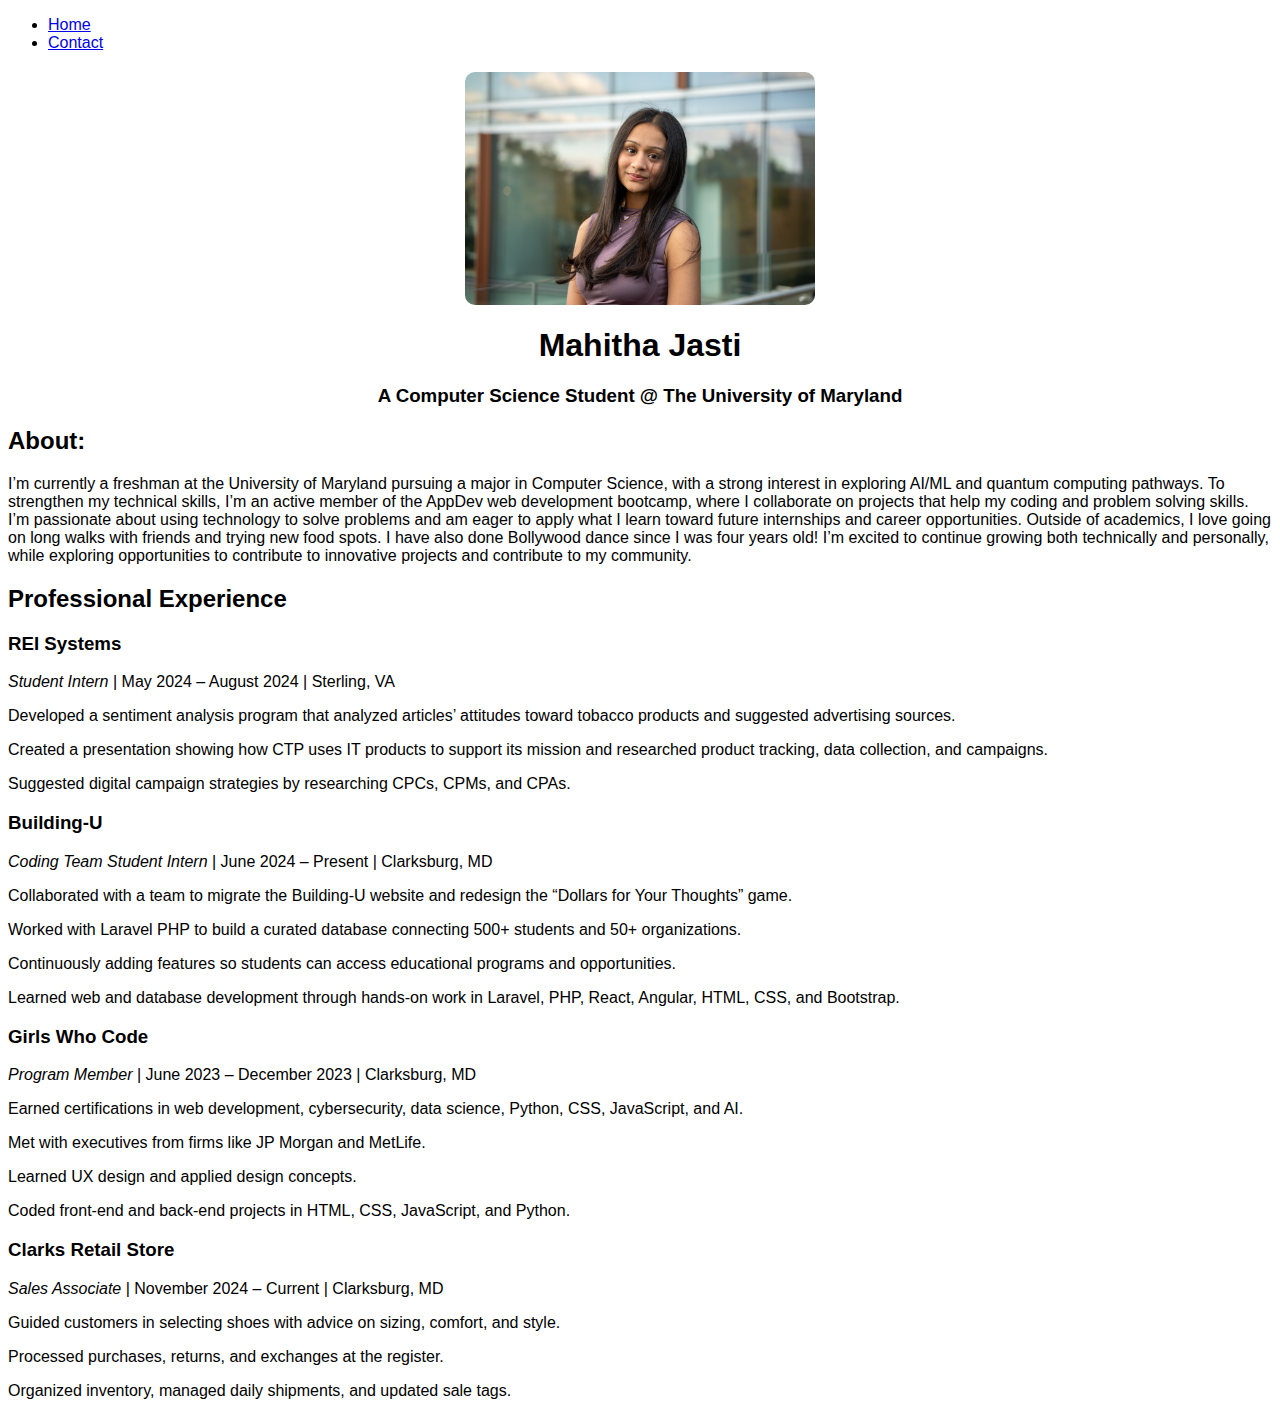
<file: index.html>
<!DOCTYPE html>
<html lang="en">
<head>
  <meta charset="UTF-8">
  <meta name="viewport" content="width=device-width, initial-scale=1.0">
  <title>Mahitha Jasti - Personal Website</title>
  <link rel="stylesheet" href="styles.css"> <!-- optional CSS link -->
</head>
<body>
    <nav>
        <ul>
  <li><a href="index.html">Home</a></li>
  <li><a href="contact.html">Contact</a></li>
</ul>
</nav>

  <div>
    <div class="profile">
  <img src="Headshots-50.jpg" alt="Mahitha's Headshot" width="350">
  <h1>Mahitha Jasti</h1>
  <h3>A Computer Science Student @ The University of Maryland</h3>
</div>
  <p>
    <h2>About:</h2> 

I’m currently a freshman at the University of Maryland pursuing a major in Computer Science, with a strong interest in exploring AI/ML and quantum computing pathways. To strengthen my technical skills, I’m an active member of the AppDev web development bootcamp, where I collaborate on projects that help my coding and problem solving skills. I’m passionate about using technology to solve problems and am eager to apply what I learn toward future internships and career opportunities.
Outside of academics, I love going on long walks with friends and trying new food spots. I have also done Bollywood dance since I was four years old! I’m excited to continue growing both technically and personally, while exploring opportunities to contribute to innovative projects and contribute to my community. 
</p>

<div>
  <h2>Professional Experience</h2>

  <div>
    <h3>REI Systems</h3>
    <p><em>Student Intern</em> | May 2024 – August 2024 | Sterling, VA</p>
    <p>Developed a sentiment analysis program that analyzed articles’ attitudes toward tobacco products and suggested advertising sources.</p>
    <p>Created a presentation showing how CTP uses IT products to support its mission and researched product tracking, data collection, and campaigns.</p>
    <p>Suggested digital campaign strategies by researching CPCs, CPMs, and CPAs.</p>
  </div>

  <div>
    <h3>Building-U</h3>
    <p><em>Coding Team Student Intern</em> | June 2024 – Present | Clarksburg, MD</p>
    <p>Collaborated with a team to migrate the Building-U website and redesign the “Dollars for Your Thoughts” game.</p>
    <p>Worked with Laravel PHP to build a curated database connecting 500+ students and 50+ organizations.</p>
    <p>Continuously adding features so students can access educational programs and opportunities.</p>
    <p>Learned web and database development through hands-on work in Laravel, PHP, React, Angular, HTML, CSS, and Bootstrap.</p>
  </div>

  <div>
    <h3>Girls Who Code</h3>
    <p><em>Program Member</em> | June 2023 – December 2023 | Clarksburg, MD</p>
    <p>Earned certifications in web development, cybersecurity, data science, Python, CSS, JavaScript, and AI.</p>
    <p>Met with executives from firms like JP Morgan and MetLife.</p>
    <p>Learned UX design and applied design concepts.</p>
    <p>Coded front-end and back-end projects in HTML, CSS, JavaScript, and Python.</p>
  </div>

  <div>
    <h3>Clarks Retail Store</h3>
    <p><em>Sales Associate</em> | November 2024 – Current | Clarksburg, MD</p>
    <p>Guided customers in selecting shoes with advice on sizing, comfort, and style.</p>
    <p>Processed purchases, returns, and exchanges at the register.</p>
    <p>Organized inventory, managed daily shipments, and updated sale tags.</p>
  </div>
</div>


</body>
</html>
</file>
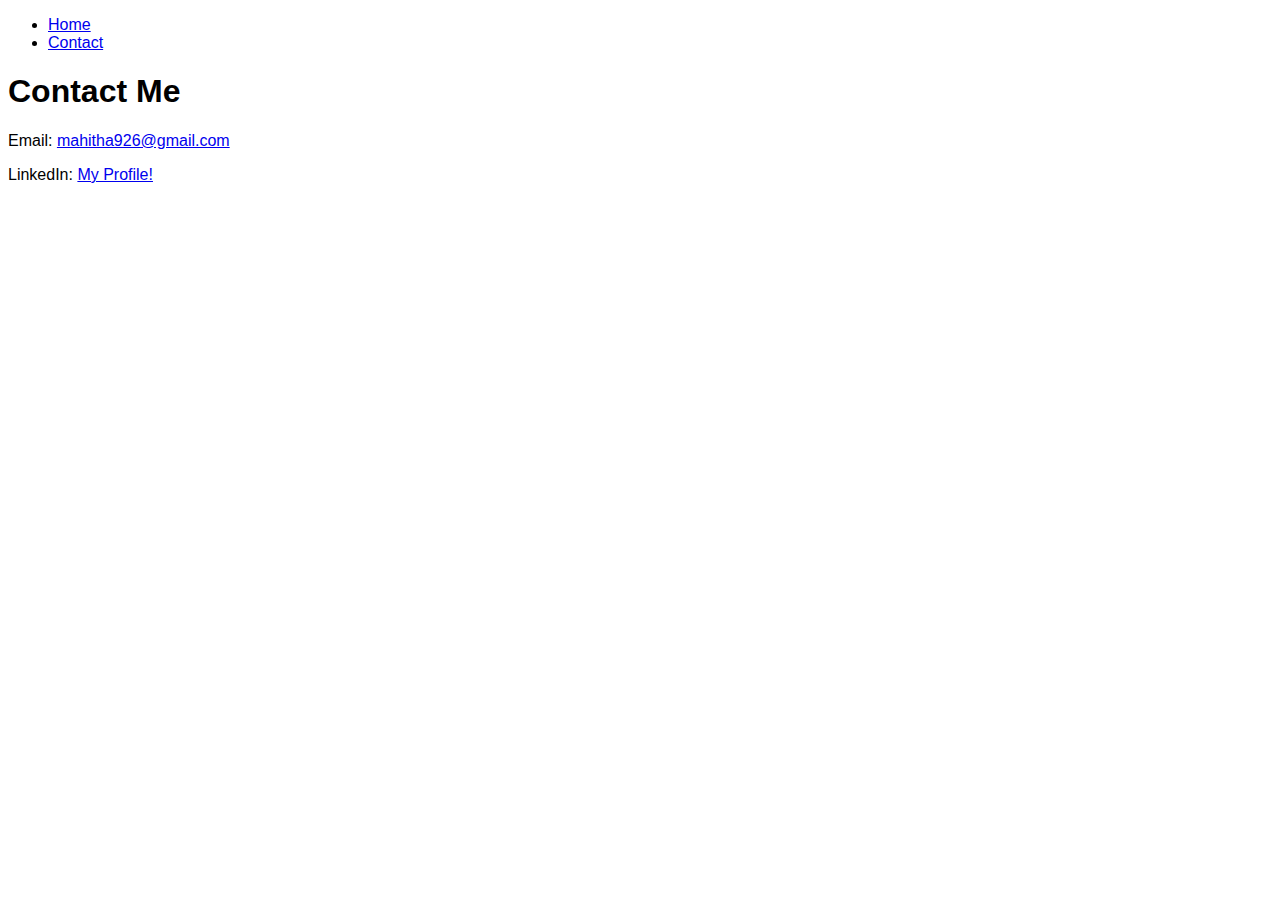
<file: contact.html>
<!DOCTYPE html>
<html lang="en">
<head>
  <meta charset="UTF-8">
  <meta name="viewport" content="width=device-width, initial-scale=1.0">
  <title>Contact - Mahitha Jasti</title>
  <link rel="stylesheet" href="styles.css">
</head>
<body>
  <nav>
    <ul>
      <li><a href="index.html">Home</a></li>
      <li><a href="contact.html">Contact</a></li>
    </ul>
  </nav>

  <div class="container">
    <h1>Contact Me</h1>
    <p>Email: <a href="mailto:youremail@example.com">mahitha926@gmail.com</a></p>
    <p>LinkedIn: <a href="https://www.linkedin.com/in/mahitha-jasti-325290321/" target="_blank">My Profile!</a></p>
  </div>
</body>
</html>
</file>
<file: styles.css>
body {
    font-family: Arial, Helvetica, sans-serif;
    .profile {
  text-align: center;   
  margin-top: 20px;
}

.profile img {
  display: block;
  margin: 0 auto;      
  border-radius: 10px;  
}
}
</file>
